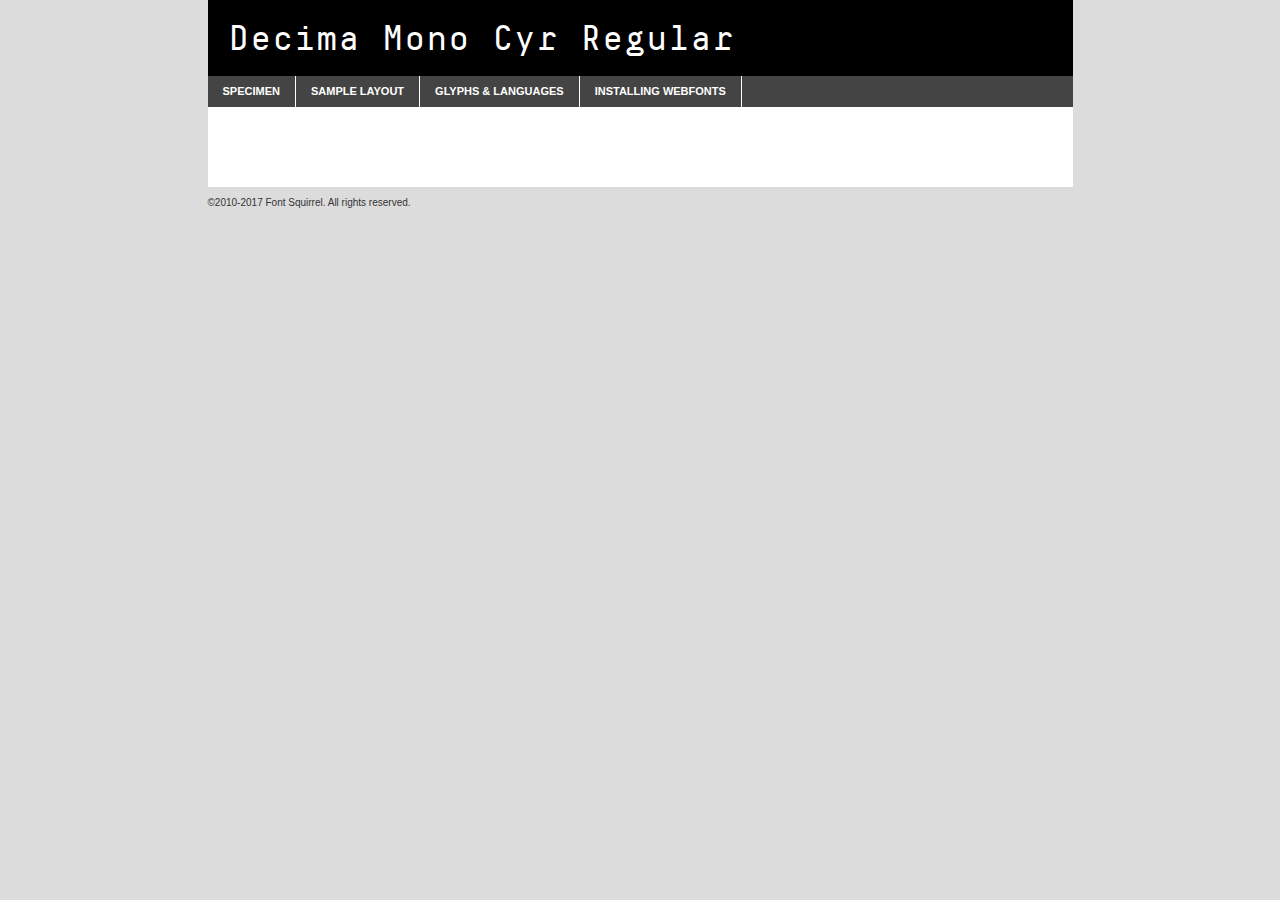
<file: fonts/decima_mono_cyr-demo.html>
<!DOCTYPE html PUBLIC "-//W3C//DTD XHTML 1.0 Transitional//EN"
	"http://www.w3.org/TR/xhtml1/DTD/xhtml1-transitional.dtd">

<html xmlns="http://www.w3.org/1999/xhtml" xml:lang="en" lang="en">
<head>
	<meta http-equiv="Content-Type" content="text/html; charset=utf-8" />
	<script src="http://ajax.googleapis.com/ajax/libs/jquery/1.7.2/jquery.min.js" type="text/javascript" charset="utf-8"></script>
	<script type="text/javascript">
	(function($){$.fn.easyTabs=function(option){var param=jQuery.extend({fadeSpeed:"fast",defaultContent:1,activeClass:'active'},option);$(this).each(function(){var thisId="#"+this.id;if(param.defaultContent==''){param.defaultContent=1;}
	if(typeof param.defaultContent=="number")
	{var defaultTab=$(thisId+" .tabs li:eq("+(param.defaultContent-1)+") a").attr('href').substr(1);}else{var defaultTab=param.defaultContent;}
	$(thisId+" .tabs li a").each(function(){var tabToHide=$(this).attr('href').substr(1);$("#"+tabToHide).addClass('easytabs-tab-content');});hideAll();changeContent(defaultTab);function hideAll(){$(thisId+" .easytabs-tab-content").hide();}
	function changeContent(tabId){hideAll();$(thisId+" .tabs li").removeClass(param.activeClass);$(thisId+" .tabs li a[href=#"+tabId+"]").closest('li').addClass(param.activeClass);if(param.fadeSpeed!="none")
	{$(thisId+" #"+tabId).fadeIn(param.fadeSpeed);}else{$(thisId+" #"+tabId).show();}}
	$(thisId+" .tabs li").click(function(){var tabId=$(this).find('a').attr('href').substr(1);changeContent(tabId);return false;});});}})(jQuery);
	</script>
	<link rel="stylesheet" href="specimen_files/specimen_stylesheet.css" type="text/css" charset="utf-8" />
	<link rel="stylesheet" href="stylesheet.css" type="text/css" charset="utf-8" />

	<style type="text/css">
					body{
				font-family: 'decima_mono_cyrregular';
							}
		</style>

	<title>Decima Mono Cyr Regular Specimen</title>
	
	
	<script type="text/javascript" charset="utf-8">
		$(document).ready(function() {
			$('#container').easyTabs({defaultContent:1});
		});
	</script>
</head>

<body>
<div id="container">
	<div id="header">
		Decima Mono Cyr Regular	</div>
	<ul class="tabs">
		<li><a href="#specimen">Specimen</a></li>
		<li><a href="#layout">Sample Layout</a></li>
				<li><a href="#glyphs">Glyphs &amp; Languages</a></li>
		<li><a href="#installing">Installing Webfonts</a></li>
		
	</ul>
	
	<div id="main_content">

		
			<div id="specimen">
		
				<div class="section">
					<div class="grid12 firstcol">
						<div class="huge">AaBb</div>
					</div>
				</div>
		
				<div class="section">
					<div class="glyph_range">A&#x200B;B&#x200b;C&#x200b;D&#x200b;E&#x200b;F&#x200b;G&#x200b;H&#x200b;I&#x200b;J&#x200b;K&#x200b;L&#x200b;M&#x200b;N&#x200b;O&#x200b;P&#x200b;Q&#x200b;R&#x200b;S&#x200b;T&#x200b;U&#x200b;V&#x200b;W&#x200b;X&#x200b;Y&#x200b;Z&#x200b;a&#x200b;b&#x200b;c&#x200b;d&#x200b;e&#x200b;f&#x200b;g&#x200b;h&#x200b;i&#x200b;j&#x200b;k&#x200b;l&#x200b;m&#x200b;n&#x200b;o&#x200b;p&#x200b;q&#x200b;r&#x200b;s&#x200b;t&#x200b;u&#x200b;v&#x200b;w&#x200b;x&#x200b;y&#x200b;z&#x200b;1&#x200b;2&#x200b;3&#x200b;4&#x200b;5&#x200b;6&#x200b;7&#x200b;8&#x200b;9&#x200b;0&#x200b;&amp;&#x200b;.&#x200b;,&#x200b;?&#x200b;!&#x200b;&#64;&#x200b;(&#x200b;)&#x200b;#&#x200b;$&#x200b;%&#x200b;*&#x200b;+&#x200b;-&#x200b;=&#x200b;:&#x200b;;</div>
				</div>
				<div class="section">
					<div class="grid12 firstcol">
						<table class="sample_table">
							<tr><td>10</td><td class="size10">abcdefghijklmnopqrstuvwxyzABCDEFGHIJKLMNOPQRSTUVWXYZ0123456789abcdefghijklmnopqrstuvwxyzABCDEFGHIJKLMNOPQRSTUVWXYZ0123456789abcdefghijklmnopqrstuvwxyzABCDEFGHIJKLMNOPQRSTUVWXYZ</td></tr>
							<tr><td>11</td><td class="size11">abcdefghijklmnopqrstuvwxyzABCDEFGHIJKLMNOPQRSTUVWXYZ0123456789abcdefghijklmnopqrstuvwxyzABCDEFGHIJKLMNOPQRSTUVWXYZ0123456789abcdefghijklmnopqrstuvwxyzABCDEFGHIJKLMNOPQRSTUVWXYZ</td></tr>
							<tr><td>12</td><td class="size12">abcdefghijklmnopqrstuvwxyzABCDEFGHIJKLMNOPQRSTUVWXYZ0123456789abcdefghijklmnopqrstuvwxyzABCDEFGHIJKLMNOPQRSTUVWXYZ0123456789abcdefghijklmnopqrstuvwxyzABCDEFGHIJKLMNOPQRSTUVWXYZ</td></tr>
							<tr><td>13</td><td class="size13">abcdefghijklmnopqrstuvwxyzABCDEFGHIJKLMNOPQRSTUVWXYZ0123456789abcdefghijklmnopqrstuvwxyzABCDEFGHIJKLMNOPQRSTUVWXYZ0123456789abcdefghijklmnopqrstuvwxyzABCDEFGHIJKLMNOPQRSTUVWXYZ</td></tr>
							<tr><td>14</td><td class="size14">abcdefghijklmnopqrstuvwxyzABCDEFGHIJKLMNOPQRSTUVWXYZ0123456789abcdefghijklmnopqrstuvwxyzABCDEFGHIJKLMNOPQRSTUVWXYZ0123456789abcdefghijklmnopqrstuvwxyzABCDEFGHIJKLMNOPQRSTUVWXYZ</td></tr>
							<tr><td>16</td><td class="size16">abcdefghijklmnopqrstuvwxyzABCDEFGHIJKLMNOPQRSTUVWXYZ0123456789abcdefghijklmnopqrstuvwxyzABCDEFGHIJKLMNOPQRSTUVWXYZ</td></tr>
							<tr><td>18</td><td class="size18">abcdefghijklmnopqrstuvwxyzABCDEFGHIJKLMNOPQRSTUVWXYZ0123456789abcdefghijklmnopqrstuvwxyzABCDEFGHIJKLMNOPQRSTUVWXYZ</td></tr>
							<tr><td>20</td><td class="size20">abcdefghijklmnopqrstuvwxyzABCDEFGHIJKLMNOPQRSTUVWXYZ0123456789abcdefghijklmnopqrstuvwxyzABCDEFGHIJKLMNOPQRSTUVWXYZ</td></tr>
							<tr><td>24</td><td class="size24">abcdefghijklmnopqrstuvwxyzABCDEFGHIJKLMNOPQRSTUVWXYZ0123456789abcdefghijklmnopqrstuvwxyzABCDEFGHIJKLMNOPQRSTUVWXYZ</td></tr>
							<tr><td>30</td><td class="size30">abcdefghijklmnopqrstuvwxyzABCDEFGHIJKLMNOPQRSTUVWXYZ0123456789abcdefghijklmnopqrstuvwxyzABCDEFGHIJKLMNOPQRSTUVWXYZ</td></tr>
							<tr><td>36</td><td class="size36">abcdefghijklmnopqrstuvwxyzABCDEFGHIJKLMNOPQRSTUVWXYZ0123456789abcdefghijklmnopqrstuvwxyzABCDEFGHIJKLMNOPQRSTUVWXYZ</td></tr>
							<tr><td>48</td><td class="size48">abcdefghijklmnopqrstuvwxyzABCDEFGHIJKLMNOPQRSTUVWXYZ0123456789abcdefghijklmnopqrstuvwxyzABCDEFGHIJKLMNOPQRSTUVWXYZ</td></tr>
							<tr><td>60</td><td class="size60">abcdefghijklmnopqrstuvwxyzABCDEFGHIJKLMNOPQRSTUVWXYZ0123456789abcdefghijklmnopqrstuvwxyzABCDEFGHIJKLMNOPQRSTUVWXYZ</td></tr>
							<tr><td>72</td><td class="size72">abcdefghijklmnopqrstuvwxyzABCDEFGHIJKLMNOPQRSTUVWXYZ0123456789abcdefghijklmnopqrstuvwxyzABCDEFGHIJKLMNOPQRSTUVWXYZ</td></tr>
							<tr><td>90</td><td class="size90">abcdefghijklmnopqrstuvwxyzABCDEFGHIJKLMNOPQRSTUVWXYZ0123456789abcdefghijklmnopqrstuvwxyzABCDEFGHIJKLMNOPQRSTUVWXYZ</td></tr>
						</table>
				
					</div>
			
				</div>
		
		
		
								<div class="section" id="bodycomparison">


										<div id="xheight">
				<div class="fontbody">&#x25FC;&#x25FC;&#x25FC;&#x25FC;&#x25FC;&#x25FC;&#x25FC;&#x25FC;&#x25FC;&#x25FC;&#x25FC;&#x25FC;&#x25FC;&#x25FC;&#x25FC;&#x25FC;&#x25FC;&#x25FC;&#x25FC;&#x25FC;&#x25FC;&#x25FC;&#x25FC;&#x25FC;&#x25FC;&#x25FC;&#x25FC;&#x25FC;&#x25FC;&#x25FC;&#x25FC;&#x25FC;&#x25FC;&#x25FC;&#x25FC;&#x25FC;&#x25FC;&#x25FC;&#x25FC;&#x25FC;&#x25FC;&#x25FC;&#x25FC;&#x25FC;&#x25FC;&#x25FC;&#x25FC;&#x25FC;&#x25FC;&#x25FC;&#x25FC;&#x25FC;&#x25FC;&#x25FC;&#x25FC;&#x25FC;&#x25FC;&#x25FC;&#x25FC;&#x25FC;&#x25FC;&#x25FC;&#x25FC;&#x25FC;&#x25FC;&#x25FC;&#x25FC;&#x25FC;&#x25FC;&#x25FC;&#x25FC;&#x25FC;&#x25FC;&#x25FC;&#x25FC;&#x25FC;&#x25FC;&#x25FC;&#x25FC;&#x25FC;&#x25FC;&#x25FC;&#x25FC;&#x25FC;&#x25FC;&#x25FC;&#x25FC;&#x25FC;&#x25FC;&#x25FC;&#x25FC;&#x25FC;&#x25FC;&#x25FC;&#x25FC;&#x25FC;&#x25FC;&#x25FC;&#x25FC;body</div><div class="arialbody">body</div><div class="verdanabody">body</div><div class="georgiabody">body</div></div>
										<div class="fontbody" style="z-index:1">
											body<span>Decima Mono Cyr Regular</span>
										</div>
										<div class="arialbody" style="z-index:1">
											body<span>Arial</span>
										</div>
										<div class="verdanabody" style="z-index:1">
											body<span>Verdana</span>
										</div>
										<div class="georgiabody" style="z-index:1">
											body<span>Georgia</span>
										</div>



								</div>
		
		
				<div class="section psample psample_row1" id="">
					
					<div class="grid2 firstcol">
						<p class="size10"><span>10.</span>Aenean lacinia bibendum nulla sed consectetur. Fusce dapibus, tellus ac cursus commodo, tortor mauris condimentum nibh, ut fermentum massa justo sit amet risus. Nullam id dolor id nibh ultricies vehicula ut id elit. Cum sociis natoque penatibus et magnis dis parturient montes, nascetur ridiculus mus. Nulla vitae elit libero, a pharetra augue.</p>
			
					</div>
					<div class="grid3">
						<p class="size11"><span>11.</span>Aenean lacinia bibendum nulla sed consectetur. Fusce dapibus, tellus ac cursus commodo, tortor mauris condimentum nibh, ut fermentum massa justo sit amet risus. Nullam id dolor id nibh ultricies vehicula ut id elit. Cum sociis natoque penatibus et magnis dis parturient montes, nascetur ridiculus mus. Nulla vitae elit libero, a pharetra augue.</p>
			
					</div>
					<div class="grid3">
						<p class="size12"><span>12.</span>Aenean lacinia bibendum nulla sed consectetur. Fusce dapibus, tellus ac cursus commodo, tortor mauris condimentum nibh, ut fermentum massa justo sit amet risus. Nullam id dolor id nibh ultricies vehicula ut id elit. Cum sociis natoque penatibus et magnis dis parturient montes, nascetur ridiculus mus. Nulla vitae elit libero, a pharetra augue.</p>
			
					</div>
					<div class="grid4">
						<p class="size13"><span>13.</span>Aenean lacinia bibendum nulla sed consectetur. Fusce dapibus, tellus ac cursus commodo, tortor mauris condimentum nibh, ut fermentum massa justo sit amet risus. Nullam id dolor id nibh ultricies vehicula ut id elit. Cum sociis natoque penatibus et magnis dis parturient montes, nascetur ridiculus mus. Nulla vitae elit libero, a pharetra augue.</p>
			
					</div>
					<div class="white_blend"></div>
					
				</div>
				<div class="section psample psample_row2" id="">
					<div class="grid3 firstcol">
						<p class="size14"><span>14.</span>Aenean lacinia bibendum nulla sed consectetur. Fusce dapibus, tellus ac cursus commodo, tortor mauris condimentum nibh, ut fermentum massa justo sit amet risus. Nullam id dolor id nibh ultricies vehicula ut id elit. Cum sociis natoque penatibus et magnis dis parturient montes, nascetur ridiculus mus. Nulla vitae elit libero, a pharetra augue.</p>
			
					</div>
					<div class="grid4">
						<p class="size16"><span>16.</span>Aenean lacinia bibendum nulla sed consectetur. Fusce dapibus, tellus ac cursus commodo, tortor mauris condimentum nibh, ut fermentum massa justo sit amet risus. Nullam id dolor id nibh ultricies vehicula ut id elit. Cum sociis natoque penatibus et magnis dis parturient montes, nascetur ridiculus mus. Nulla vitae elit libero, a pharetra augue.</p>
			
					</div>
					<div class="grid5">
						<p class="size18"><span>18.</span>Aenean lacinia bibendum nulla sed consectetur. Fusce dapibus, tellus ac cursus commodo, tortor mauris condimentum nibh, ut fermentum massa justo sit amet risus. Nullam id dolor id nibh ultricies vehicula ut id elit. Cum sociis natoque penatibus et magnis dis parturient montes, nascetur ridiculus mus. Nulla vitae elit libero, a pharetra augue.</p>
			
					</div>

					<div class="white_blend"></div>

				</div>
				
				<div class="section psample psample_row3" id="">
					<div class="grid5 firstcol">
						<p class="size20"><span>20.</span>Aenean lacinia bibendum nulla sed consectetur. Fusce dapibus, tellus ac cursus commodo, tortor mauris condimentum nibh, ut fermentum massa justo sit amet risus. Nullam id dolor id nibh ultricies vehicula ut id elit. Cum sociis natoque penatibus et magnis dis parturient montes, nascetur ridiculus mus. Nulla vitae elit libero, a pharetra augue.</p>
					</div>
					<div class="grid7">
						<p class="size24"><span>24.</span>Aenean lacinia bibendum nulla sed consectetur. Fusce dapibus, tellus ac cursus commodo, tortor mauris condimentum nibh, ut fermentum massa justo sit amet risus. Nullam id dolor id nibh ultricies vehicula ut id elit. Cum sociis natoque penatibus et magnis dis parturient montes, nascetur ridiculus mus. Nulla vitae elit libero, a pharetra augue.</p>
					</div>
					
					<div class="white_blend"></div>
					
				</div>
				
				<div class="section psample psample_row4" id="">
					<div class="grid12 firstcol">
						<p class="size30"><span>30.</span>Aenean lacinia bibendum nulla sed consectetur. Fusce dapibus, tellus ac cursus commodo, tortor mauris condimentum nibh, ut fermentum massa justo sit amet risus. Nullam id dolor id nibh ultricies vehicula ut id elit. Cum sociis natoque penatibus et magnis dis parturient montes, nascetur ridiculus mus. Nulla vitae elit libero, a pharetra augue.</p>
					</div>
					<div class="white_blend"></div>
					
				</div>
				
				
				
				<div class="section psample psample_row1 fullreverse">
					<div class="grid2 firstcol">
						<p class="size10"><span>10.</span>Aenean lacinia bibendum nulla sed consectetur. Fusce dapibus, tellus ac cursus commodo, tortor mauris condimentum nibh, ut fermentum massa justo sit amet risus. Nullam id dolor id nibh ultricies vehicula ut id elit. Cum sociis natoque penatibus et magnis dis parturient montes, nascetur ridiculus mus. Nulla vitae elit libero, a pharetra augue.</p>
			
					</div>
					<div class="grid3">
						<p class="size11"><span>11.</span>Aenean lacinia bibendum nulla sed consectetur. Fusce dapibus, tellus ac cursus commodo, tortor mauris condimentum nibh, ut fermentum massa justo sit amet risus. Nullam id dolor id nibh ultricies vehicula ut id elit. Cum sociis natoque penatibus et magnis dis parturient montes, nascetur ridiculus mus. Nulla vitae elit libero, a pharetra augue.</p>
			
					</div>
					<div class="grid3">
						<p class="size12"><span>12.</span>Aenean lacinia bibendum nulla sed consectetur. Fusce dapibus, tellus ac cursus commodo, tortor mauris condimentum nibh, ut fermentum massa justo sit amet risus. Nullam id dolor id nibh ultricies vehicula ut id elit. Cum sociis natoque penatibus et magnis dis parturient montes, nascetur ridiculus mus. Nulla vitae elit libero, a pharetra augue.</p>
			
					</div>
					<div class="grid4">
						<p class="size13"><span>13.</span>Aenean lacinia bibendum nulla sed consectetur. Fusce dapibus, tellus ac cursus commodo, tortor mauris condimentum nibh, ut fermentum massa justo sit amet risus. Nullam id dolor id nibh ultricies vehicula ut id elit. Cum sociis natoque penatibus et magnis dis parturient montes, nascetur ridiculus mus. Nulla vitae elit libero, a pharetra augue.</p>
			
					</div>
					<div class="black_blend"></div>
					
				</div>
				
				<div class="section psample psample_row2 fullreverse">
					<div class="grid3 firstcol">
						<p class="size14"><span>14.</span>Aenean lacinia bibendum nulla sed consectetur. Fusce dapibus, tellus ac cursus commodo, tortor mauris condimentum nibh, ut fermentum massa justo sit amet risus. Nullam id dolor id nibh ultricies vehicula ut id elit. Cum sociis natoque penatibus et magnis dis parturient montes, nascetur ridiculus mus. Nulla vitae elit libero, a pharetra augue.</p>
			
					</div>
					<div class="grid4">
						<p class="size16"><span>16.</span>Aenean lacinia bibendum nulla sed consectetur. Fusce dapibus, tellus ac cursus commodo, tortor mauris condimentum nibh, ut fermentum massa justo sit amet risus. Nullam id dolor id nibh ultricies vehicula ut id elit. Cum sociis natoque penatibus et magnis dis parturient montes, nascetur ridiculus mus. Nulla vitae elit libero, a pharetra augue.</p>
			
					</div>
					<div class="grid5">
						<p class="size18"><span>18.</span>Aenean lacinia bibendum nulla sed consectetur. Fusce dapibus, tellus ac cursus commodo, tortor mauris condimentum nibh, ut fermentum massa justo sit amet risus. Nullam id dolor id nibh ultricies vehicula ut id elit. Cum sociis natoque penatibus et magnis dis parturient montes, nascetur ridiculus mus. Nulla vitae elit libero, a pharetra augue.</p>
			
					</div>
					<div class="black_blend"></div>

				</div>
				
				<div class="section psample fullreverse psample_row3" id="">
					<div class="grid5 firstcol">
						<p class="size20"><span>20.</span>Aenean lacinia bibendum nulla sed consectetur. Fusce dapibus, tellus ac cursus commodo, tortor mauris condimentum nibh, ut fermentum massa justo sit amet risus. Nullam id dolor id nibh ultricies vehicula ut id elit. Cum sociis natoque penatibus et magnis dis parturient montes, nascetur ridiculus mus. Nulla vitae elit libero, a pharetra augue.</p>
					</div>
					<div class="grid7">
						<p class="size24"><span>24.</span>Aenean lacinia bibendum nulla sed consectetur. Fusce dapibus, tellus ac cursus commodo, tortor mauris condimentum nibh, ut fermentum massa justo sit amet risus. Nullam id dolor id nibh ultricies vehicula ut id elit. Cum sociis natoque penatibus et magnis dis parturient montes, nascetur ridiculus mus. Nulla vitae elit libero, a pharetra augue.</p>
					</div>
					
					<div class="black_blend"></div>
					
				</div>
				
				<div class="section psample fullreverse psample_row4" id="" style="border-bottom: 20px #000 solid;">
					<div class="grid12 firstcol">
						<p class="size30"><span>30.</span>Aenean lacinia bibendum nulla sed consectetur. Fusce dapibus, tellus ac cursus commodo, tortor mauris condimentum nibh, ut fermentum massa justo sit amet risus. Nullam id dolor id nibh ultricies vehicula ut id elit. Cum sociis natoque penatibus et magnis dis parturient montes, nascetur ridiculus mus. Nulla vitae elit libero, a pharetra augue.</p>
					</div>
					<div class="black_blend"></div>
					
				</div>
				
				
				
				
			</div>
			
			<div id="layout">
				
				<div class="section">
					
					<div class="grid12 firstcol">
						<h1>Lorem Ipsum Dolor</h1>
						<h2>Etiam porta sem malesuada magna mollis euismod</h2>
						
						<p class="byline">By <a href="#link">Aenean Lacinia</a></p>
					</div>
				</div>
				<div class="section">
					<div class="grid8 firstcol">
						<p class="large">Donec sed odio dui. Morbi leo risus, porta ac consectetur ac, vestibulum at eros. Fusce dapibus, tellus ac cursus commodo, tortor mauris condimentum nibh, ut fermentum massa justo sit amet risus. </p>

						
						<h3>Pellentesque ornare sem</h3>

						<p>Maecenas sed diam eget risus varius blandit sit amet non magna. Maecenas faucibus mollis interdum. Donec ullamcorper nulla non metus auctor fringilla. Nullam id dolor id nibh ultricies vehicula ut id elit. Nullam id dolor id nibh ultricies vehicula ut id elit. </p>

						<p>Aenean eu leo quam. Pellentesque ornare sem lacinia quam venenatis vestibulum. Lorem ipsum dolor sit amet, consectetur adipiscing elit. Cum sociis natoque penatibus et magnis dis parturient montes, nascetur ridiculus mus. </p>

						<p>Nulla vitae elit libero, a pharetra augue. Praesent commodo cursus magna, vel scelerisque nisl consectetur et. Aenean lacinia bibendum nulla sed consectetur. </p>

						<p>Nullam quis risus eget urna mollis ornare vel eu leo. Nullam quis risus eget urna mollis ornare vel eu leo. Maecenas sed diam eget risus varius blandit sit amet non magna. Donec ullamcorper nulla non metus auctor fringilla. </p>

						<h3>Cras mattis consectetur</h3>

						<p>Aenean eu leo quam. Pellentesque ornare sem lacinia quam venenatis vestibulum. Aenean lacinia bibendum nulla sed consectetur. Integer posuere erat a ante venenatis dapibus posuere velit aliquet. Cras mattis consectetur purus sit amet fermentum. </p>

						<p>Nullam id dolor id nibh ultricies vehicula ut id elit. Nullam quis risus eget urna mollis ornare vel eu leo. Cras mattis consectetur purus sit amet fermentum.</p>
					</div>
					
					<div class="grid4 sidebar">
						
						<div class="box reverse">
							<p class="last">Nullam quis risus eget urna mollis ornare vel eu leo. Donec ullamcorper nulla non metus auctor fringilla. Cras mattis consectetur purus sit amet fermentum. Sed posuere consectetur est at lobortis. Lorem ipsum dolor sit amet, consectetur adipiscing elit. </p>
						</div>
						
						<p class="caption">Maecenas sed diam eget risus varius.</p>

						<p>Vestibulum id ligula porta felis euismod semper. Integer posuere erat a ante venenatis dapibus posuere velit aliquet. Vestibulum id ligula porta felis euismod semper. Sed posuere consectetur est at lobortis. Maecenas sed diam eget risus varius blandit sit amet non magna. Fusce dapibus, tellus ac cursus commodo, tortor mauris condimentum nibh, ut fermentum massa justo sit amet risus. </p>

					

						<p>Duis mollis, est non commodo luctus, nisi erat porttitor ligula, eget lacinia odio sem nec elit. Aenean lacinia bibendum nulla sed consectetur. Vivamus sagittis lacus vel augue laoreet rutrum faucibus dolor auctor. Aenean lacinia bibendum nulla sed consectetur. Nullam quis risus eget urna mollis ornare vel eu leo. </p>

						<p>Praesent commodo cursus magna, vel scelerisque nisl consectetur et. Donec ullamcorper nulla non metus auctor fringilla. Maecenas faucibus mollis interdum. Fusce dapibus, tellus ac cursus commodo, tortor mauris condimentum nibh, ut fermentum massa justo sit amet risus. </p>

					</div>
				</div>
				
			</div>


			



		<div id="glyphs">
			<div class="section">
				<div class="grid12 firstcol">
			
				<h1>Language Support</h1>
				<p>The subset of Decima Mono Cyr Regular in this kit supports the following languages:<br />
			
					Albanian, Basque, Breton, Chamorro, Danish, Dutch, English, Faroese, Finnish, French, Frisian, Galician, German, Icelandic, Italian, Malagasy, Norwegian, Portuguese, Spanish, Alsatian, Aragonese, Arapaho, Arrernte, Asturian, Aymara, Bislama, Cebuano, Corsican, Fijian, French_creole, Genoese, Gilbertese, Greenlandic, Haitian_creole, Hiligaynon, Hmong, Hopi, Ibanag, Iloko_ilokano, Indonesian, Interglossa_glosa, Interlingua, Irish_gaelic, Jerriais, Lojban, Lombard, Luxembourgeois, Manx, Mohawk, Norfolk_pitcairnese, Occitan, Oromo, Pangasinan, Papiamento, Piedmontese, Potawatomi, Rhaeto-romance, Romansh, Rotokas, Sami_lule, Samoan, Sardinian, Scots_gaelic, Seychelles_creole, Shona, Sicilian, Somali, Southern_ndebele, Swahili, Swati_swazi, Tagalog_filipino_pilipino, Tetum, Tok_pisin, Uyghur_latinized, Volapuk, Walloon, Warlpiri, Xhosa, Yapese, Zulu, Latinbasic, Ubasic, Demo				</p>
				<h1>Glyph Chart</h1>
				<p>The subset of Decima Mono Cyr Regular in this kit includes all the glyphs listed below. Unicode entities are included above each glyph to help you insert individual characters into your layout.</p>
				<div id="glyph_chart">
			
																				 <div><p>&amp;#32;</p>&#32;</div>
																				 <div><p>&amp;#33;</p>&#33;</div>
																				 <div><p>&amp;#34;</p>&#34;</div>
																				 <div><p>&amp;#35;</p>&#35;</div>
																				 <div><p>&amp;#36;</p>&#36;</div>
																				 <div><p>&amp;#37;</p>&#37;</div>
																				 <div><p>&amp;#38;</p>&#38;</div>
																				 <div><p>&amp;#39;</p>&#39;</div>
																				 <div><p>&amp;#40;</p>&#40;</div>
																				 <div><p>&amp;#41;</p>&#41;</div>
																				 <div><p>&amp;#42;</p>&#42;</div>
																				 <div><p>&amp;#43;</p>&#43;</div>
																				 <div><p>&amp;#44;</p>&#44;</div>
																				 <div><p>&amp;#45;</p>&#45;</div>
																				 <div><p>&amp;#46;</p>&#46;</div>
																				 <div><p>&amp;#47;</p>&#47;</div>
																				 <div><p>&amp;#48;</p>&#48;</div>
																				 <div><p>&amp;#49;</p>&#49;</div>
																				 <div><p>&amp;#50;</p>&#50;</div>
																				 <div><p>&amp;#51;</p>&#51;</div>
																				 <div><p>&amp;#52;</p>&#52;</div>
																				 <div><p>&amp;#53;</p>&#53;</div>
																				 <div><p>&amp;#54;</p>&#54;</div>
																				 <div><p>&amp;#55;</p>&#55;</div>
																				 <div><p>&amp;#56;</p>&#56;</div>
																				 <div><p>&amp;#57;</p>&#57;</div>
																				 <div><p>&amp;#58;</p>&#58;</div>
																				 <div><p>&amp;#59;</p>&#59;</div>
																				 <div><p>&amp;#60;</p>&#60;</div>
																				 <div><p>&amp;#61;</p>&#61;</div>
																				 <div><p>&amp;#62;</p>&#62;</div>
																				 <div><p>&amp;#63;</p>&#63;</div>
																				 <div><p>&amp;#64;</p>&#64;</div>
																				 <div><p>&amp;#65;</p>&#65;</div>
																				 <div><p>&amp;#66;</p>&#66;</div>
																				 <div><p>&amp;#67;</p>&#67;</div>
																				 <div><p>&amp;#68;</p>&#68;</div>
																				 <div><p>&amp;#69;</p>&#69;</div>
																				 <div><p>&amp;#70;</p>&#70;</div>
																				 <div><p>&amp;#71;</p>&#71;</div>
																				 <div><p>&amp;#72;</p>&#72;</div>
																				 <div><p>&amp;#73;</p>&#73;</div>
																				 <div><p>&amp;#74;</p>&#74;</div>
																				 <div><p>&amp;#75;</p>&#75;</div>
																				 <div><p>&amp;#76;</p>&#76;</div>
																				 <div><p>&amp;#77;</p>&#77;</div>
																				 <div><p>&amp;#78;</p>&#78;</div>
																				 <div><p>&amp;#79;</p>&#79;</div>
																				 <div><p>&amp;#80;</p>&#80;</div>
																				 <div><p>&amp;#81;</p>&#81;</div>
																				 <div><p>&amp;#82;</p>&#82;</div>
																				 <div><p>&amp;#83;</p>&#83;</div>
																				 <div><p>&amp;#84;</p>&#84;</div>
																				 <div><p>&amp;#85;</p>&#85;</div>
																				 <div><p>&amp;#86;</p>&#86;</div>
																				 <div><p>&amp;#87;</p>&#87;</div>
																				 <div><p>&amp;#88;</p>&#88;</div>
																				 <div><p>&amp;#89;</p>&#89;</div>
																				 <div><p>&amp;#90;</p>&#90;</div>
																				 <div><p>&amp;#91;</p>&#91;</div>
																				 <div><p>&amp;#92;</p>&#92;</div>
																				 <div><p>&amp;#93;</p>&#93;</div>
																				 <div><p>&amp;#94;</p>&#94;</div>
																				 <div><p>&amp;#95;</p>&#95;</div>
																				 <div><p>&amp;#96;</p>&#96;</div>
																				 <div><p>&amp;#97;</p>&#97;</div>
																				 <div><p>&amp;#98;</p>&#98;</div>
																				 <div><p>&amp;#99;</p>&#99;</div>
																				 <div><p>&amp;#100;</p>&#100;</div>
																				 <div><p>&amp;#101;</p>&#101;</div>
																				 <div><p>&amp;#102;</p>&#102;</div>
																				 <div><p>&amp;#103;</p>&#103;</div>
																				 <div><p>&amp;#104;</p>&#104;</div>
																				 <div><p>&amp;#105;</p>&#105;</div>
																				 <div><p>&amp;#106;</p>&#106;</div>
																				 <div><p>&amp;#107;</p>&#107;</div>
																				 <div><p>&amp;#108;</p>&#108;</div>
																				 <div><p>&amp;#109;</p>&#109;</div>
																				 <div><p>&amp;#110;</p>&#110;</div>
																				 <div><p>&amp;#111;</p>&#111;</div>
																				 <div><p>&amp;#112;</p>&#112;</div>
																				 <div><p>&amp;#113;</p>&#113;</div>
																				 <div><p>&amp;#114;</p>&#114;</div>
																				 <div><p>&amp;#115;</p>&#115;</div>
																				 <div><p>&amp;#116;</p>&#116;</div>
																				 <div><p>&amp;#117;</p>&#117;</div>
																				 <div><p>&amp;#118;</p>&#118;</div>
																				 <div><p>&amp;#119;</p>&#119;</div>
																				 <div><p>&amp;#120;</p>&#120;</div>
																				 <div><p>&amp;#121;</p>&#121;</div>
																				 <div><p>&amp;#122;</p>&#122;</div>
																				 <div><p>&amp;#123;</p>&#123;</div>
																				 <div><p>&amp;#124;</p>&#124;</div>
																				 <div><p>&amp;#125;</p>&#125;</div>
																				 <div><p>&amp;#126;</p>&#126;</div>
																				 <div><p>&amp;#160;</p>&#160;</div>
																				 <div><p>&amp;#161;</p>&#161;</div>
																				 <div><p>&amp;#162;</p>&#162;</div>
																				 <div><p>&amp;#163;</p>&#163;</div>
																				 <div><p>&amp;#164;</p>&#164;</div>
																				 <div><p>&amp;#165;</p>&#165;</div>
																				 <div><p>&amp;#166;</p>&#166;</div>
																				 <div><p>&amp;#167;</p>&#167;</div>
																				 <div><p>&amp;#168;</p>&#168;</div>
																				 <div><p>&amp;#169;</p>&#169;</div>
																				 <div><p>&amp;#170;</p>&#170;</div>
																				 <div><p>&amp;#171;</p>&#171;</div>
																				 <div><p>&amp;#172;</p>&#172;</div>
																				 <div><p>&amp;#173;</p>&#173;</div>
																				 <div><p>&amp;#174;</p>&#174;</div>
																				 <div><p>&amp;#175;</p>&#175;</div>
																				 <div><p>&amp;#176;</p>&#176;</div>
																				 <div><p>&amp;#177;</p>&#177;</div>
																				 <div><p>&amp;#178;</p>&#178;</div>
																				 <div><p>&amp;#179;</p>&#179;</div>
																				 <div><p>&amp;#180;</p>&#180;</div>
																				 <div><p>&amp;#181;</p>&#181;</div>
																				 <div><p>&amp;#182;</p>&#182;</div>
																				 <div><p>&amp;#183;</p>&#183;</div>
																				 <div><p>&amp;#184;</p>&#184;</div>
																				 <div><p>&amp;#185;</p>&#185;</div>
																				 <div><p>&amp;#186;</p>&#186;</div>
																				 <div><p>&amp;#187;</p>&#187;</div>
																				 <div><p>&amp;#188;</p>&#188;</div>
																				 <div><p>&amp;#189;</p>&#189;</div>
																				 <div><p>&amp;#190;</p>&#190;</div>
																				 <div><p>&amp;#191;</p>&#191;</div>
																				 <div><p>&amp;#192;</p>&#192;</div>
																				 <div><p>&amp;#193;</p>&#193;</div>
																				 <div><p>&amp;#194;</p>&#194;</div>
																				 <div><p>&amp;#195;</p>&#195;</div>
																				 <div><p>&amp;#196;</p>&#196;</div>
																				 <div><p>&amp;#197;</p>&#197;</div>
																				 <div><p>&amp;#198;</p>&#198;</div>
																				 <div><p>&amp;#199;</p>&#199;</div>
																				 <div><p>&amp;#200;</p>&#200;</div>
																				 <div><p>&amp;#201;</p>&#201;</div>
																				 <div><p>&amp;#202;</p>&#202;</div>
																				 <div><p>&amp;#203;</p>&#203;</div>
																				 <div><p>&amp;#204;</p>&#204;</div>
																				 <div><p>&amp;#205;</p>&#205;</div>
																				 <div><p>&amp;#206;</p>&#206;</div>
																				 <div><p>&amp;#207;</p>&#207;</div>
																				 <div><p>&amp;#208;</p>&#208;</div>
																				 <div><p>&amp;#209;</p>&#209;</div>
																				 <div><p>&amp;#210;</p>&#210;</div>
																				 <div><p>&amp;#211;</p>&#211;</div>
																				 <div><p>&amp;#212;</p>&#212;</div>
																				 <div><p>&amp;#213;</p>&#213;</div>
																				 <div><p>&amp;#214;</p>&#214;</div>
																				 <div><p>&amp;#215;</p>&#215;</div>
																				 <div><p>&amp;#216;</p>&#216;</div>
																				 <div><p>&amp;#217;</p>&#217;</div>
																				 <div><p>&amp;#218;</p>&#218;</div>
																				 <div><p>&amp;#219;</p>&#219;</div>
																				 <div><p>&amp;#220;</p>&#220;</div>
																				 <div><p>&amp;#221;</p>&#221;</div>
																				 <div><p>&amp;#222;</p>&#222;</div>
																				 <div><p>&amp;#223;</p>&#223;</div>
																				 <div><p>&amp;#224;</p>&#224;</div>
																				 <div><p>&amp;#225;</p>&#225;</div>
																				 <div><p>&amp;#226;</p>&#226;</div>
																				 <div><p>&amp;#227;</p>&#227;</div>
																				 <div><p>&amp;#228;</p>&#228;</div>
																				 <div><p>&amp;#229;</p>&#229;</div>
																				 <div><p>&amp;#230;</p>&#230;</div>
																				 <div><p>&amp;#231;</p>&#231;</div>
																				 <div><p>&amp;#232;</p>&#232;</div>
																				 <div><p>&amp;#233;</p>&#233;</div>
																				 <div><p>&amp;#234;</p>&#234;</div>
																				 <div><p>&amp;#235;</p>&#235;</div>
																				 <div><p>&amp;#236;</p>&#236;</div>
																				 <div><p>&amp;#237;</p>&#237;</div>
																				 <div><p>&amp;#238;</p>&#238;</div>
																				 <div><p>&amp;#239;</p>&#239;</div>
																				 <div><p>&amp;#240;</p>&#240;</div>
																				 <div><p>&amp;#241;</p>&#241;</div>
																				 <div><p>&amp;#242;</p>&#242;</div>
																				 <div><p>&amp;#243;</p>&#243;</div>
																				 <div><p>&amp;#244;</p>&#244;</div>
																				 <div><p>&amp;#245;</p>&#245;</div>
																				 <div><p>&amp;#246;</p>&#246;</div>
																				 <div><p>&amp;#247;</p>&#247;</div>
																				 <div><p>&amp;#248;</p>&#248;</div>
																				 <div><p>&amp;#249;</p>&#249;</div>
																				 <div><p>&amp;#250;</p>&#250;</div>
																				 <div><p>&amp;#251;</p>&#251;</div>
																				 <div><p>&amp;#252;</p>&#252;</div>
																				 <div><p>&amp;#253;</p>&#253;</div>
																				 <div><p>&amp;#254;</p>&#254;</div>
																				 <div><p>&amp;#255;</p>&#255;</div>
																				 <div><p>&amp;#338;</p>&#338;</div>
																				 <div><p>&amp;#339;</p>&#339;</div>
																				 <div><p>&amp;#376;</p>&#376;</div>
																				 <div><p>&amp;#710;</p>&#710;</div>
																				 <div><p>&amp;#732;</p>&#732;</div>
																				 <div><p>&amp;#8192;</p>&#8192;</div>
																				 <div><p>&amp;#8193;</p>&#8193;</div>
																				 <div><p>&amp;#8194;</p>&#8194;</div>
																				 <div><p>&amp;#8195;</p>&#8195;</div>
																				 <div><p>&amp;#8196;</p>&#8196;</div>
																				 <div><p>&amp;#8197;</p>&#8197;</div>
																				 <div><p>&amp;#8198;</p>&#8198;</div>
																				 <div><p>&amp;#8199;</p>&#8199;</div>
																				 <div><p>&amp;#8200;</p>&#8200;</div>
																				 <div><p>&amp;#8201;</p>&#8201;</div>
																				 <div><p>&amp;#8202;</p>&#8202;</div>
																				 <div><p>&amp;#8208;</p>&#8208;</div>
																				 <div><p>&amp;#8209;</p>&#8209;</div>
																				 <div><p>&amp;#8210;</p>&#8210;</div>
																				 <div><p>&amp;#8211;</p>&#8211;</div>
																				 <div><p>&amp;#8212;</p>&#8212;</div>
																				 <div><p>&amp;#8216;</p>&#8216;</div>
																				 <div><p>&amp;#8217;</p>&#8217;</div>
																				 <div><p>&amp;#8218;</p>&#8218;</div>
																				 <div><p>&amp;#8220;</p>&#8220;</div>
																				 <div><p>&amp;#8221;</p>&#8221;</div>
																				 <div><p>&amp;#8222;</p>&#8222;</div>
																				 <div><p>&amp;#8226;</p>&#8226;</div>
																				 <div><p>&amp;#8230;</p>&#8230;</div>
																				 <div><p>&amp;#8239;</p>&#8239;</div>
																				 <div><p>&amp;#8249;</p>&#8249;</div>
																				 <div><p>&amp;#8250;</p>&#8250;</div>
																				 <div><p>&amp;#8287;</p>&#8287;</div>
																				 <div><p>&amp;#8364;</p>&#8364;</div>
																				 <div><p>&amp;#8482;</p>&#8482;</div>
																				 <div><p>&amp;#9724;</p>&#9724;</div>
																				 <div><p>&amp;#64257;</p>&#64257;</div>
																				 <div><p>&amp;#64258;</p>&#64258;</div>
																																																</div>	
				</div>
		
		
			</div>
		</div>
		
		
		<div id="specs">
			
		</div>
	
		<div id="installing">
			<div class="section">
				<div class="grid7 firstcol">
					<h1>Installing Webfonts</h1>
					
					<p>Webfonts are supported by all major browser platforms but not all in the same way. There are currently four different font formats that must be included in order to target all browsers. This includes TTF, WOFF, EOT and SVG.</p>
					
					<h2>1. Upload your webfonts</h2>
					<p>You must upload your webfont kit to your website. They should be in or near the same directory as your CSS files.</p>
					
					<h2>2. Include the webfont stylesheet</h2>
					<p>A special CSS @font-face declaration helps the various browsers select the appropriate font it needs without causing you a bunch of headaches. Learn more about this syntax by reading the <a href="https://www.fontspring.com/blog/further-hardening-of-the-bulletproof-syntax">Fontspring blog post</a> about it. The code for it is as follows:</p>


<code>
@font-face{ 
	font-family: 'MyWebFont';
	src: url('WebFont.eot');
	src: url('WebFont.eot?#iefix') format('embedded-opentype'),
	     url('WebFont.woff') format('woff'),
	     url('WebFont.ttf') format('truetype'),
	     url('WebFont.svg#webfont') format('svg');
}
</code>

	<p>We've already gone ahead and generated the code for you. All you have to do is link to the stylesheet in your HTML, like this:</p>
	<code>&lt;link rel=&quot;stylesheet&quot; href=&quot;stylesheet.css&quot; type=&quot;text/css&quot; charset=&quot;utf-8&quot; /&gt;</code>

					<h2>3. Modify your own stylesheet</h2>
					<p>To take advantage of your new fonts, you must tell your stylesheet to use them. Look at the original @font-face declaration above and find the property called "font-family." The name linked there will be what you use to reference the font. Prepend that webfont name to the font stack in the "font-family" property, inside the selector you want to change. For example:</p>
<code>p { font-family: 'WebFont', Arial, sans-serif; }</code>

<h2>4. Test</h2>
<p>Getting webfonts to work cross-browser <em>can</em> be tricky. Use the information in the sidebar to help you if you find that fonts aren't loading in a particular browser.</p>
				</div>
				
				<div class="grid5 sidebar">
					<div class="box">
						<h2>Troubleshooting<br />Font-Face Problems</h2>
						<p>Having trouble getting your webfonts to load in your new website? Here are some tips to sort out what might be the problem.</p>

						<h3>Fonts not showing in any browser</h3>

						<p>This sounds like you need to work on the plumbing. You either did not upload the fonts to the correct directory, or you did not link the fonts properly in the CSS. If you've confirmed that all this is correct and you still have a problem, take a look at your .htaccess file and see if requests are getting intercepted.</p>

						<h3>Fonts not loading in iPhone or iPad</h3>

						<p>The most common problem here is that you are serving the fonts from an IIS server. IIS refuses to serve files that have unknown MIME types. If that is the case, you must set the MIME type for SVG to "image/svg+xml" in the server settings. Follow these instructions from Microsoft if you need help.</p>

						<h3>Fonts not loading in Firefox</h3>

						<p>The primary reason for this failure? You are still using a version Firefox older than 3.5. So upgrade already! If that isn't it, then you are very likely serving fonts from a different domain. Firefox requires that all font assets be served from the same domain. Lastly it is possible that you need to add WOFF to your list of MIME types (if you are serving via IIS.)</p>

						<h3>Fonts not loading in IE</h3>

						<p>Are you looking at Internet Explorer on an actual Windows machine or are you cheating by using a service like Adobe BrowserLab? Many of these screenshot services do not render @font-face for IE. Best to test it on a real machine.</p>

						<h3>Fonts not loading in IE9</h3>

						<p>IE9, like Firefox, requires that fonts be served from the same domain as the website. Make sure that is the case.</p>
					</div>
				</div>
			</div>
			
		</div>
	
	</div>
	<div id="footer">
		<p>&copy;2010-2017 Font Squirrel. All rights reserved.</p>
	</div>
</div>
</body>
</html>
</file>
<file: fonts/stylesheet.css>
/*! Generated by Font Squirrel (https://www.fontsquirrel.com) on May 23, 2020 */



@font-face {
    font-family: 'decima_mono_cyrregular';
    src: url('decima_mono_cyr-webfont.woff2') format('woff2'),
         url('decima_mono_cyr-webfont.woff') format('woff');
    font-weight: normal;
    font-style: normal;

}
</file>
<file: fonts/specimen_files/specimen_stylesheet.css>
@import url('grid_12-825-55-15.css');

/*  
	CSS Reset by Eric Meyer - Released under Public Domain
    http://meyerweb.com/eric/tools/css/reset/
*/
html, body, div, span, applet, object, iframe,
h1, h2, h3, h4, h5, h6, p, blockquote, pre,
a, abbr, acronym, address, big, cite, code,
del, dfn, em, font, img, ins, kbd, q, s, samp,
small, strike, strong, sub, sup, tt, var,
b, u, i, center, dl, dt, dd, ol, ul, li,
fieldset, form, label, legend, table, 
caption, tbody, tfoot, thead, tr, th, td 
                  {margin: 0;padding: 0;border: 0;outline: 0;
                  font-size: 100%;vertical-align: baseline;
                  background: transparent;}
body              {line-height: 1;}
ol, ul            {list-style: none;}
blockquote, q     {quotes: none;}
blockquote:before, blockquote:after,
q:before, q:after {content: '';	content: none;}
:focus            {outline: 0;}
ins               {text-decoration: none;}
del               {text-decoration: line-through;}
table             {border-collapse: collapse;border-spacing: 0;}




body {
	color: #000;
	background-color: #dcdcdc;
}

a {
	text-decoration: none;
	color: #1883ba;
}

h1{
	font-size: 32px;
	font-weight: normal;
	font-style: normal;
	margin-bottom: 18px;
}

h2{
	font-size: 18px;
}

#container {
	width: 865px;
	margin: 0px auto;
}


#header {
	padding: 20px;
	font-size: 36px;
	background-color: #000;
	color: #fff;
}

#header span {
	color: #666;
}
#main_content {
	background-color: #fff;
	padding: 60px 20px 20px;
}


#footer p {
	margin: 0;
	padding-top: 10px;
	padding-bottom: 50px;
	color: #333;
	font: 10px Arial, sans-serif;
}

.tabs {
	width: 100%;
	height: 31px;
	background-color: #444;
}
.tabs li {
	float:  left;
	margin: 0;
	overflow: hidden;
	background-color: #444;
}
.tabs li a {
	display: block;
	color: #fff;
	text-decoration: none;
	font: bold 11px/11px 'Arial';
	text-transform: uppercase;
	padding: 10px 15px;
	border-right: 1px solid #fff;
}

.tabs li a:hover {
		background-color: #00b3ff;

}

.tabs li.active a {
	color:  #000;
	background-color: #fff;
}



div.huge {
	
	font-size: 300px;
	line-height: 1em;
	padding: 0;
	letter-spacing: -.02em;
	overflow: hidden;
}
div.glyph_range {
	font-size: 72px;
	line-height: 1.1em;
}

.size10{ font-size: 10px; }
.size11{ font-size: 11px; }
.size12{ font-size: 12px; }
.size13{ font-size: 13px; }
.size14{ font-size: 14px; }
.size16{ font-size: 16px; }
.size18{ font-size: 18px; }
.size20{ font-size: 20px; }
.size24{ font-size: 24px; }
.size30{ font-size: 30px; }
.size36{ font-size: 36px; }
.size48{ font-size: 48px; }
.size60{ font-size: 60px; }
.size72{ font-size: 72px; }
.size90{ font-size: 90px; }


.psample_row1 {	height: 120px;}
.psample_row1 {	height: 120px;}
.psample_row2 {	height: 160px;}
.psample_row3 {	height: 160px;}
.psample_row4 {	height: 160px;}

.psample {
	overflow: hidden;
	position: relative;
}
.psample p {
	line-height: 1.3em;
	display: block;
	overflow: hidden;
	margin: 0;
}

.psample span {
	margin-right: .5em;
}

.white_blend {
	width: 100%;
	height: 61px;
	background-image: url([data-uri]);
	position: absolute;
	bottom: 0;
}
.black_blend {
	width: 100%;
	height: 61px;
	background-image: url([data-uri]);
	position: absolute;
	bottom: 0;
}
.fullreverse {
	background:  #000 !important;
	color:  #fff !important;
	margin-left: -20px;
	padding-left: 20px;
	margin-right: -20px;
	padding-right: 20px;
	padding: 20px;
	margin-bottom:0;
}


.sample_table td {
	padding-top: 3px;
	padding-bottom:5px;
	padding-left: 5px;
	vertical-align: middle;
	line-height: 1.2em;
}

.sample_table td:first-child {
	background-color: #eee;
	text-align: right;
	padding-right: 5px;
	padding-left: 0;
	padding: 5px;
	font: 11px/12px "Courier New", Courier, mono;
}

code {
	white-space: pre;
	background-color: #eee;
	display: block;
	padding: 10px;
	margin-bottom: 18px;
	overflow: auto;
}


.bottom,.last 	{margin-bottom:0 !important; padding-bottom:0 !important;}

.box  { 
  padding: 18px; 
  margin-bottom: 18px; 
  background: #eee; 
}

.reverse,.reversed { background:  #000 !important;color:  #fff !important; border: none !important;}

#bodycomparison {
	position: relative;
	overflow: hidden;
	font-size: 72px;
	height: 90px;
	white-space: nowrap;
}

#bodycomparison div{
	font-size: 72px;
	line-height: 90px;
	display: inline;
	margin: 0 15px 0 0;
	padding: 0;
}

#bodycomparison div span{
	font: 10px Arial;
	position: absolute;
	left: 0;
}
#xheight {
	float: none;
	position: absolute;
	color: #d9f3ff;
	font-size: 72px;
	line-height: 90px;
}

.fontbody {
 position: relative;
}
.arialbody{
	font-family: Arial;
	position: relative;
}
.verdanabody{
	font-family: Verdana;
	position: relative;
}
.georgiabody{
	font-family: Georgia;
	position: relative;
}

/* @group Layout page
 */

#layout h1 {
	font-size: 36px;
	line-height: 42px;
	font-weight: normal;
	font-style: normal;
}

#layout h2 {
	font-size: 24px;
	line-height: 23px;
	font-weight: normal;
	font-style: normal;
}

#layout h3 {
	font-size: 22px;
	line-height: 1.4em;
	margin-top: 1em;
	font-weight: normal;
	font-style: normal;
}


#layout p.byline {
	font-size: 12px;
	margin-top: 18px;
	line-height: 12px;
	margin-bottom: 0;
}
#layout p {
	font-size: 14px;
	line-height: 21px;
	margin-bottom: .5em;
}

#layout p.large{
	font-size: 18px;
	line-height: 26px;
}

#layout .sidebar p{
	font-size: 12px;
	line-height: 1.4em;
}

#layout p.caption {
	font-size: 10px;
	margin-top: -16px;
	margin-bottom: 18px;
}

/* @end */

/* @group Glyphs */

#glyph_chart div{
	background-color: #d9f3ff;
	color: black;
	float: left;
	font-size: 36px;
	height: 1.2em;
	line-height: 1.2em;
	margin-bottom: 1px;
	margin-right: 1px;
	text-align: center;
	width: 1.2em;
	position: relative;
	padding: .6em .2em .2em;
}

#glyph_chart div p {
	position: absolute;
	left: 0;
	top: 0;
	display: block;
	text-align: center;
	font: bold 9px Arial, sans-serif;
	background-color: #3a768f;
	width: 100%;
	color: #fff;
	padding: 2px 0;
}


#glyphs h1 {
	font-family: Arial, sans-serif;
}
/* @end */

/* @group Installing */

#installing {
	font: 13px Arial, sans-serif;
}

#installing p,
#glyphs p{
	line-height: 1.2em;
	margin-bottom: 18px;
	font: 13px Arial, sans-serif;
}



#installing h3{
	font-size: 15px;
	margin-top: 18px;
}

/* @end */

#rendering h1 {
	font-family: Arial, sans-serif;
}
.render_table td {
	font: 11px "Courier New", Courier, mono;
	vertical-align: middle;
}
</file>
